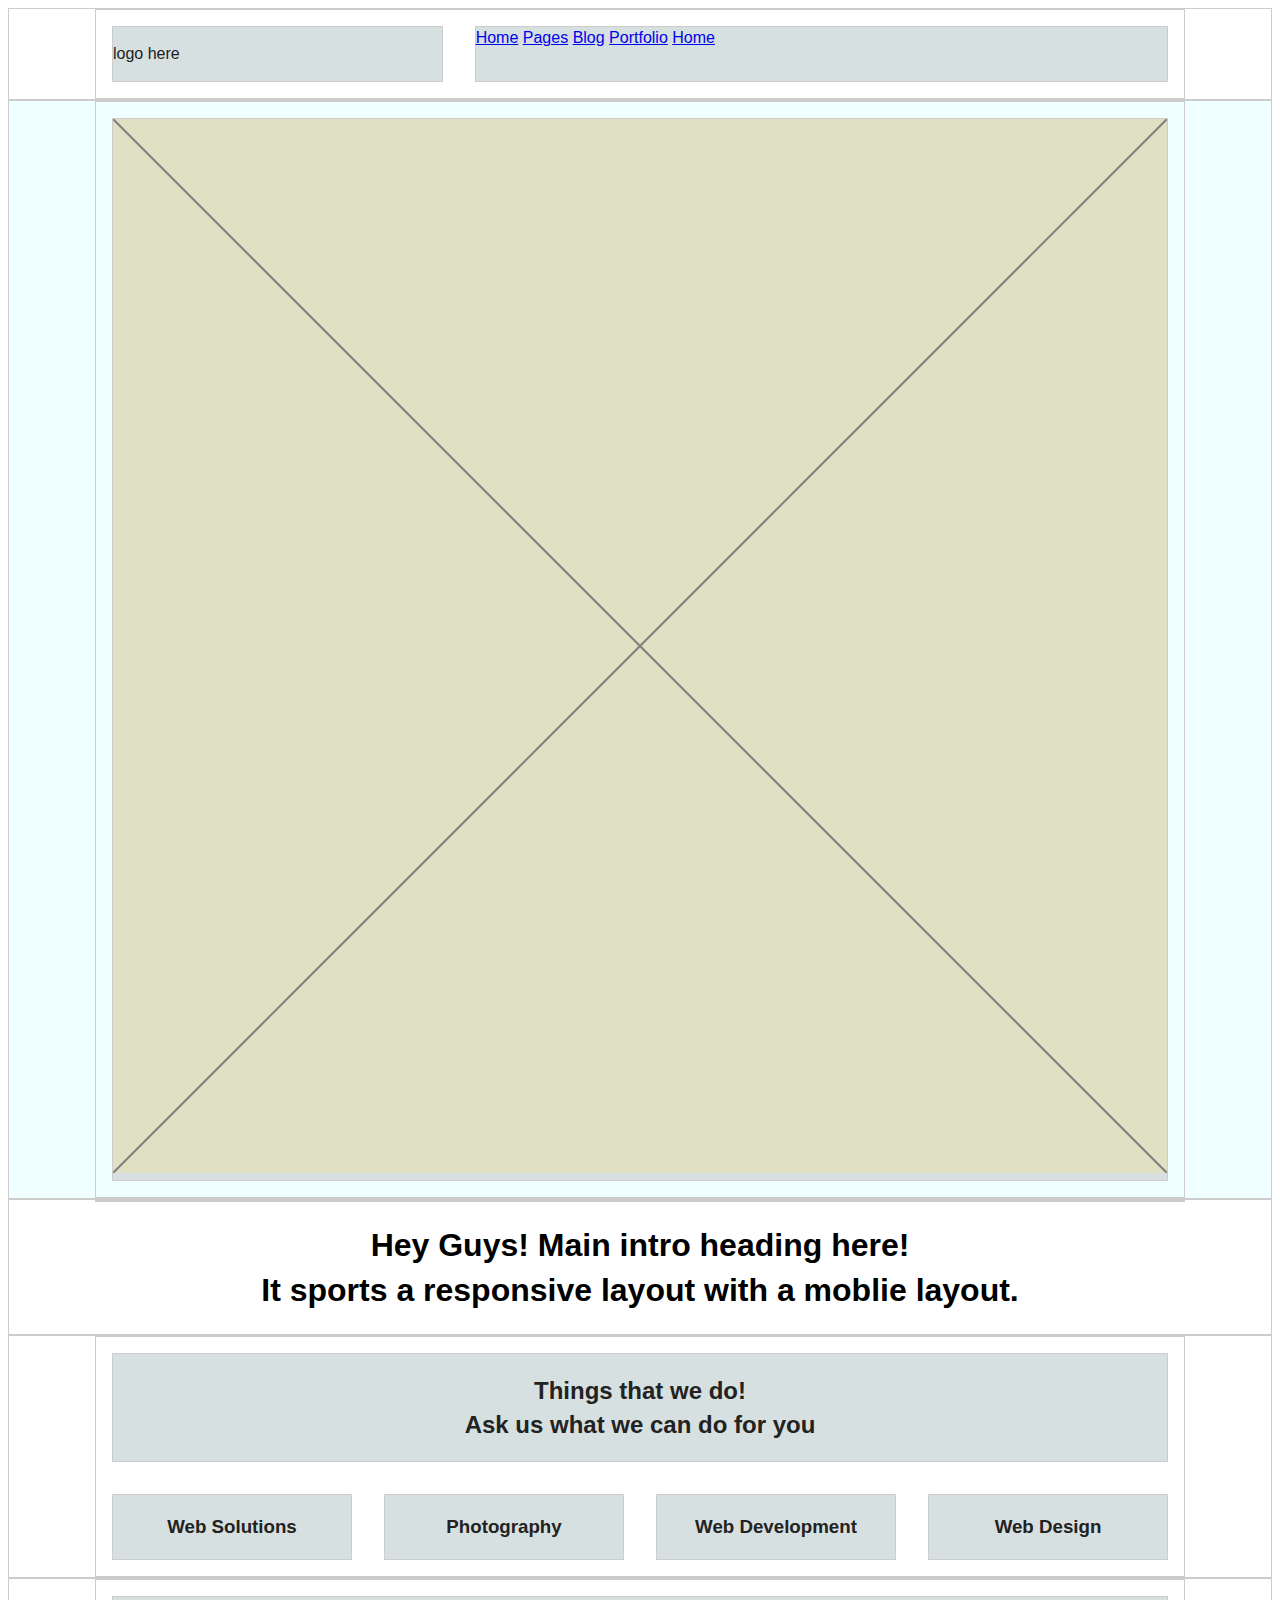
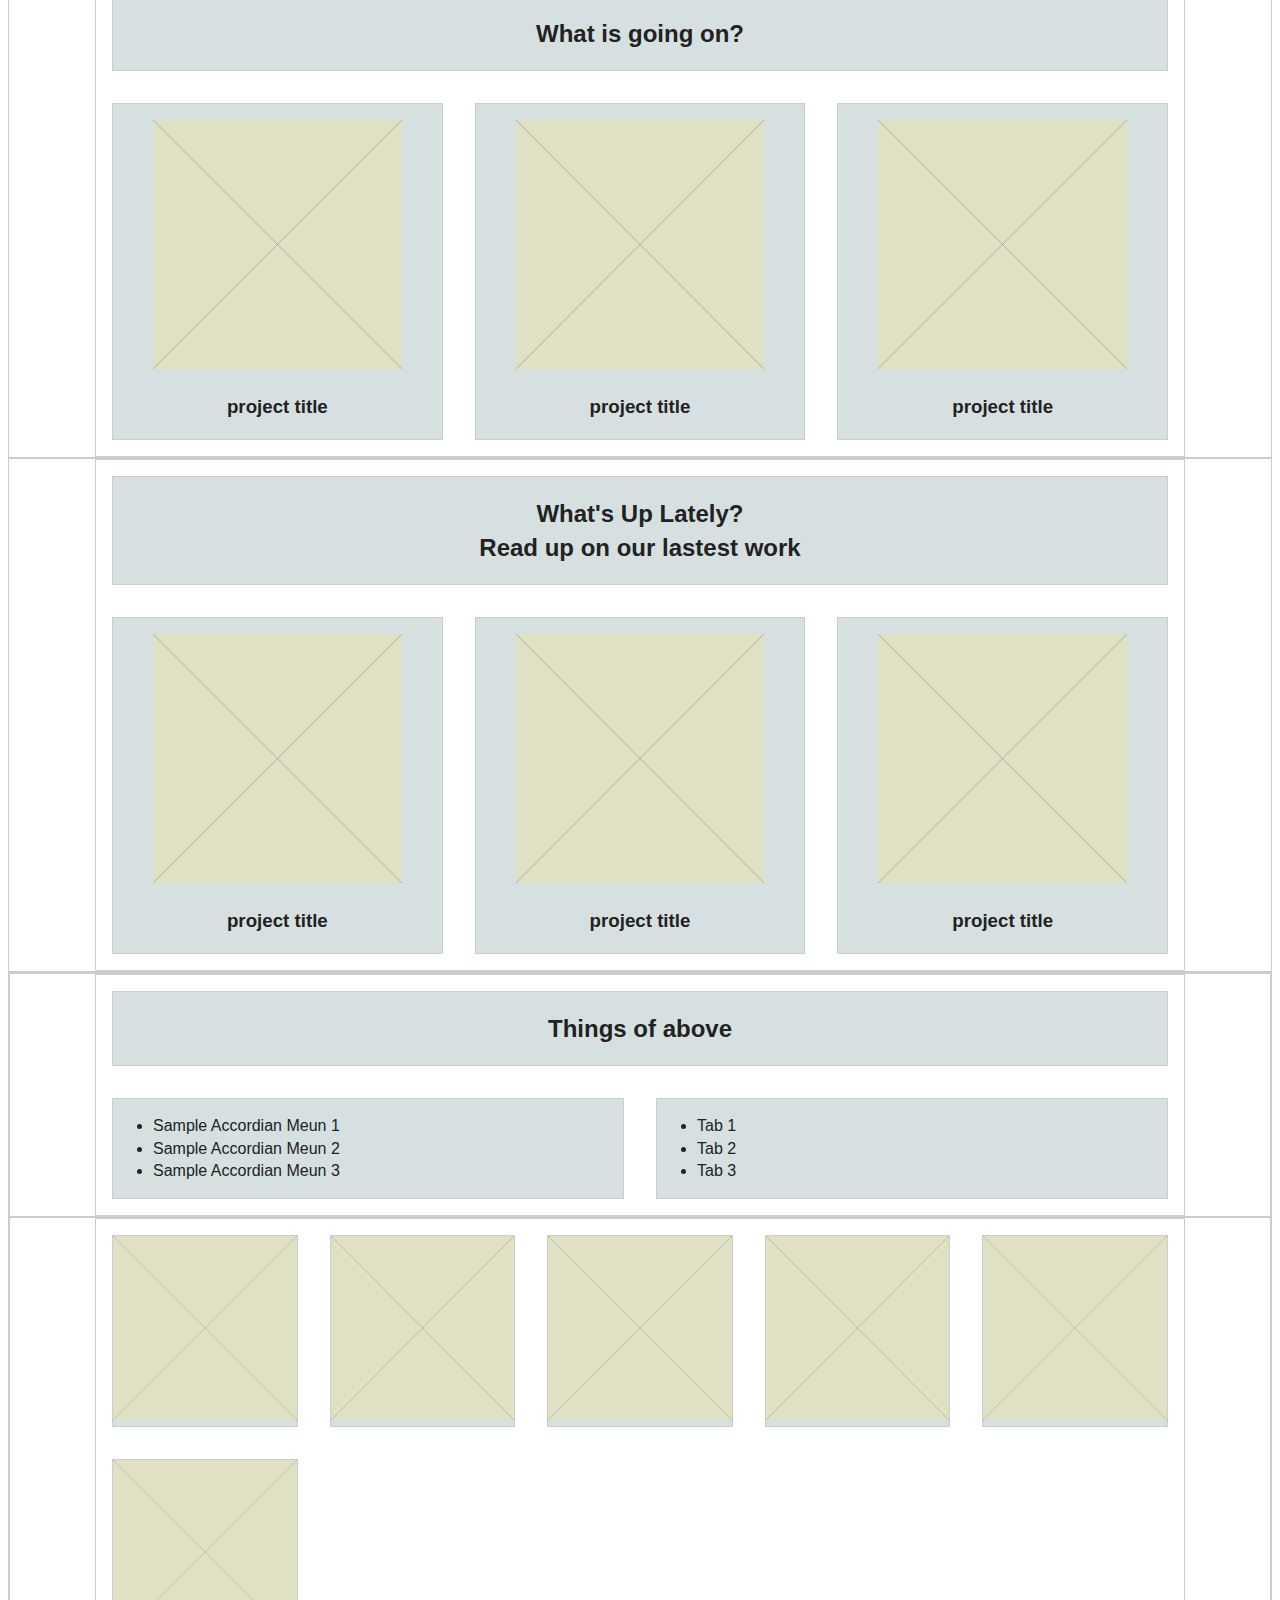
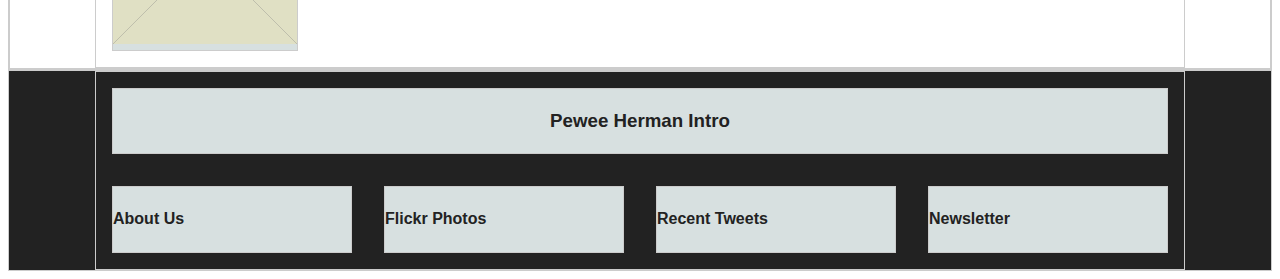
<file: index.html>
<!DOCTYPE html>
<html lang="en">
<head>
    <link rel="stylesheet" href="main.css" type="text/css">
    <title>Metrolics</title>
</head>

<body class="page page-home">
    <header class="page__header">
        <div class="row m-1-2">
            <div class="column">
                <p>logo here</p>
            </div>
            <div class="column">
                <a href="index.html">Home</a>
                <a href="pages.html">Pages</a>
                <a href="blog.html">Blog</a>
                <a href="portfolio.html">Portfolio</a>
                <a href="home.html">Home</a>
            </div>
        </div>
    </header>

    <div class="page__slider">
        <div class="row">
            <div class="column">
                <img src="placeholder.svg" alt="placeholder">
            </div>
        </div>
    </div>

    <div class="page__intro">
        <div class="row"></div>
            <h1 class="heading">
                Hey Guys! Main intro heading here!
                <br>It sports a responsive layout with a moblie layout.
            </h1>
        </div>
    </div>

    <section class="about">
        <div class="row l-col-4">
            <div class="column span-full">
                <h2 class="heading">
                    Things that we do!
                    <br>Ask us what we can do for you
                </h2>
            </div>
            <div class="column">
                <h3 class="heading">Web Solutions</h3>
            </div>
            <div class="column">
                <h3 class="heading">Photography</h3>
            </div>
            <div class="column">
                <h3 class="heading">Web Development</h3>
            </div>
            <div class="column">
                <h3 class="heading">Web Design</h3>
            </div>
    </section>

    <section class="projects__new">
        <div class="row m-col-2 l-col-3">
            <div class="column span-full">
                <h2 class="heading">
                    What is going on?
                </h2>
            </div>

            <div class="column">
                <figure class="project">
                    <img src="placeholder.svg" alt="placeholder">
                    <figcaption class="project__caption">
                        <h3 class="heading">project title</h3>
                    </figcaption>
                </figure> <!-- proj col ends here -->
            </div>  <!-- project-new ends here -->
            
            <div class="column">
                <figure class="project">
                    <img src="placeholder.svg" alt="placeholder">
                    <figcaption class="project__caption">
                        <h3 class="heading">project title</h3>
                    </figcaption>
                </figure>  <!-- proj col ends here -->
            </div>   <!-- project-new ends here -->
           
            <div class="column">
                <figure class="project">
                    <img src="placeholder.svg" alt="placeholder">
                    <figcaption class="project__caption">
                        <h3 class="heading">project title</h3>
                    </figcaption>
                </figure> <!-- proj col ends here -->
            </div>   <!-- project-new ends here -->
        </div>
    </section>

    <section class="projects__another">  <!-- same as above-->
        <div class="row m-col-2 l-col-3">
            <div class="column span-full">
                <h2 class="heading">
                    What's Up Lately?
                    <br>Read up on our lastest work
                </h2>
            </div>

            <div class="column special-project">
                <figure class="project">
                    <img src="placeholder.svg" alt="placeholder">
                    <figcaption class="project__caption">
                        <h3 class="heading">project title</h3>
                    </figcaption>
                </figure> <!-- proj col ends here -->
            </div>  <!-- project-new ends here -->

            <div class="column">
                <figure class="project">
                    <img src="placeholder.svg" alt="placeholder">
                    <figcaption class="project__caption">
                        <h3 class="heading">project title</h3>
                    </figcaption>
                </figure> <!-- proj col ends here -->
            </div>   <!-- project-new ends here -->

            <div class="column">
                <figure class="project">
                    <img src="placeholder.svg" alt="placeholder">
                    <figcaption class="project__caption">
                        <h3 class="heading">project title</h3>
                    </figcaption>
                </figure> <!-- proj col ends here -->
            </div>   <!-- project-new ends here -->
        </div>
    </section>

    <section>
        <div class="thingsofabove">
            <div class="row l-col-2">
              <div class="column span-full">
                    <h2 class="heading">
                        Things of above
                    </h2>
                </div>

                <div class="column">
                    <ul> <!-- GUI element here-->
                        <li>Sample Accordian Meun 1</li>
                        <li>Sample Accordian Meun 2</li>
                        <li>Sample Accordian Meun 3</li>
                    </ul>
                </div>

                <div class="column">
                    <ul> <!-- GUI element here-->
                        <li>Tab 1</li>
                        <li>Tab 2</li>
                        <li>Tab 3</li>
                    </ul>
                </div>
            </div>
        </div>

        <div class="sponsors">  <!-- same as above-->
            <div class="row m-col-5">
                <div class="column">
                    <img src="placeholder.svg" alt="placeholder">
                </div>
                <div class="column">
                    <img src="placeholder.svg" alt="placeholder">
                </div>
                <div class="column">
                    <img src="placeholder.svg" alt="placeholder">
                </div>
                <div class="column">
                    <img src="placeholder.svg" alt="placeholder">
                </div>
                <div class="column">
                    <img src="placeholder.svg" alt="placeholder">
                </div>
                <div class="column">
                    <img src="placeholder.svg" alt="placeholder">
                </div>
            </div>
        </div>
    </section>

    <footer class="page__footer">
        <div class="row m-col-2 l-col-4">
            <div class="page__footer__intro column span-full">
                <h3 class="heading">
                    Pewee Herman Intro
                </h3>
            </div>
            <div class="column">
                <h4>About Us</h4>
            </div>
            <div class="column">
                <h4>Flickr Photos</h4>
            </div>
            <div class="column">
                <h4>Recent Tweets</h4>
            </div>
            <div class="column">
                <h4>Newsletter</h4>
            </div>
        </div>
    </footer>

</body>
</html>
</file>
<file: main.css>
html {
    color: #222;
    font-family: 'open Sans', Verfana, Geneva, Tahoma, sans-serif;
    font-size: 1em;
    line-height: 1.4;
}

textarea {
    resize: vertical;
}

img {
    width: 100%;
}

h1 {
    color:#000;
}

/* LAYOUT */
div, section, footer, header {
    border: 1px solid #ccc
}

.column {
    background-color: rgb(215, 224, 224);
    margin: 1rem;
}

.heading {
    text-align: center;
}

/* Small only */
@media screen and (max-width: 39.9375em) {}

/* Medium and up */
@media screen and (min-width: 40em) {
    .row {
        display: grid;
        width: 85vw;
        max-width: 70rem;
        margin: 0 auto;
    }

    .m-col-2 {
        grid-template-columns: 1fr 1fr;
    }

    .m-col-3 {
        grid-template-columns: repeat(3, 1fr);
    }

    .m-col-4 {
        grid-template-columns: repeat(4, 1fr);
    }

    .m-col-5 {
        grid-template-columns: repeat(5, 1fr);
    }

    .m-1-2 {
        grid-template-columns: 1fr 2fr;
    }

    .span-full {
        grid-column-start: 1;
        grid-column-end: -1;
    }

}

/* Medium only */
@media screen and (min-width: 40em) and (max-width: 63.9375em) {
    .special-project {
        grid-column-start: 1;
        grid-column-end: -1;
    }
}


/* Large and up */
@media screen and (min-width: 64em) {
    .l-col-2 {
        grid-template-columns: 1fr 1fr;
    }

    .l-col-3 {
        grid-template-columns: repeat(3, 1fr);
    }

    .l-col-4 {
        grid-template-columns: repeat(4, 1fr);
    }

    .l-col-5 {
        grid-template-columns: repeat(5, 1fr);
    }

    .l-col-6 {
        grid-template-columns: repeat(6, 1fr);
    }
}

/* Large only */
@media screen and (min-width: 64em) and (max-width: 74.9375em) {}


/* MODULES */




/* THEME */
.page__slider {
    background-color: azure;
}

.page__footer {
    background-color: #222;
}
</file>
